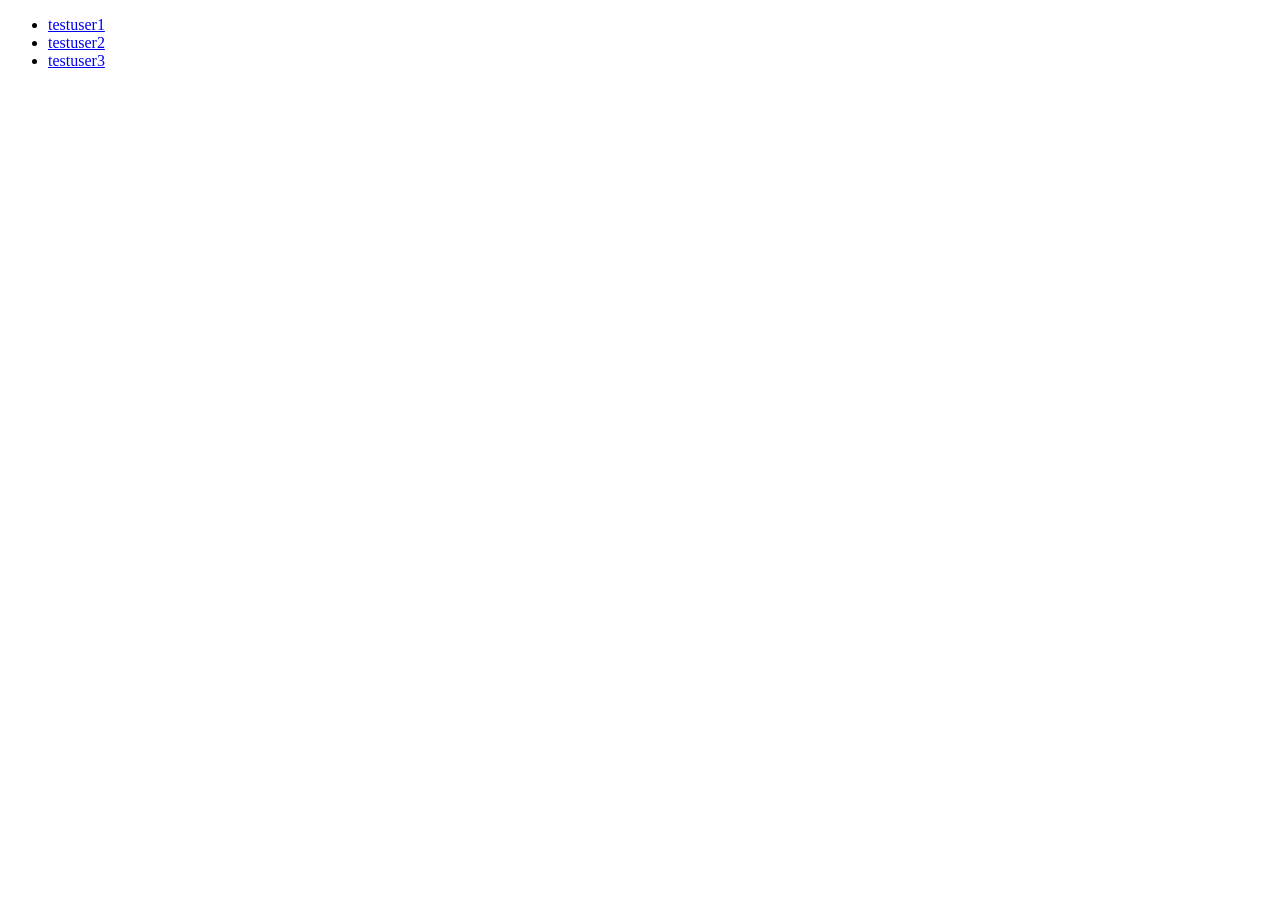
<file: 9th assignment/source/nodetest1/userlist.html>
<!DOCTYPE html>
<html lang="en">
<head>
    <meta charset="UTF-8">
    <title>Title</title>
</head>
<body>
<ul>
    <li><a href="mailto:testuser1@testdomain.com">testuser1</a></li>
    <li><a href="mailto:testuser2@testdomain.com">testuser2</a></li>
    <li><a href="mailto:testuser3@testdomain.com">testuser3</a></li>
</ul>
</body>
</html>
</file>
